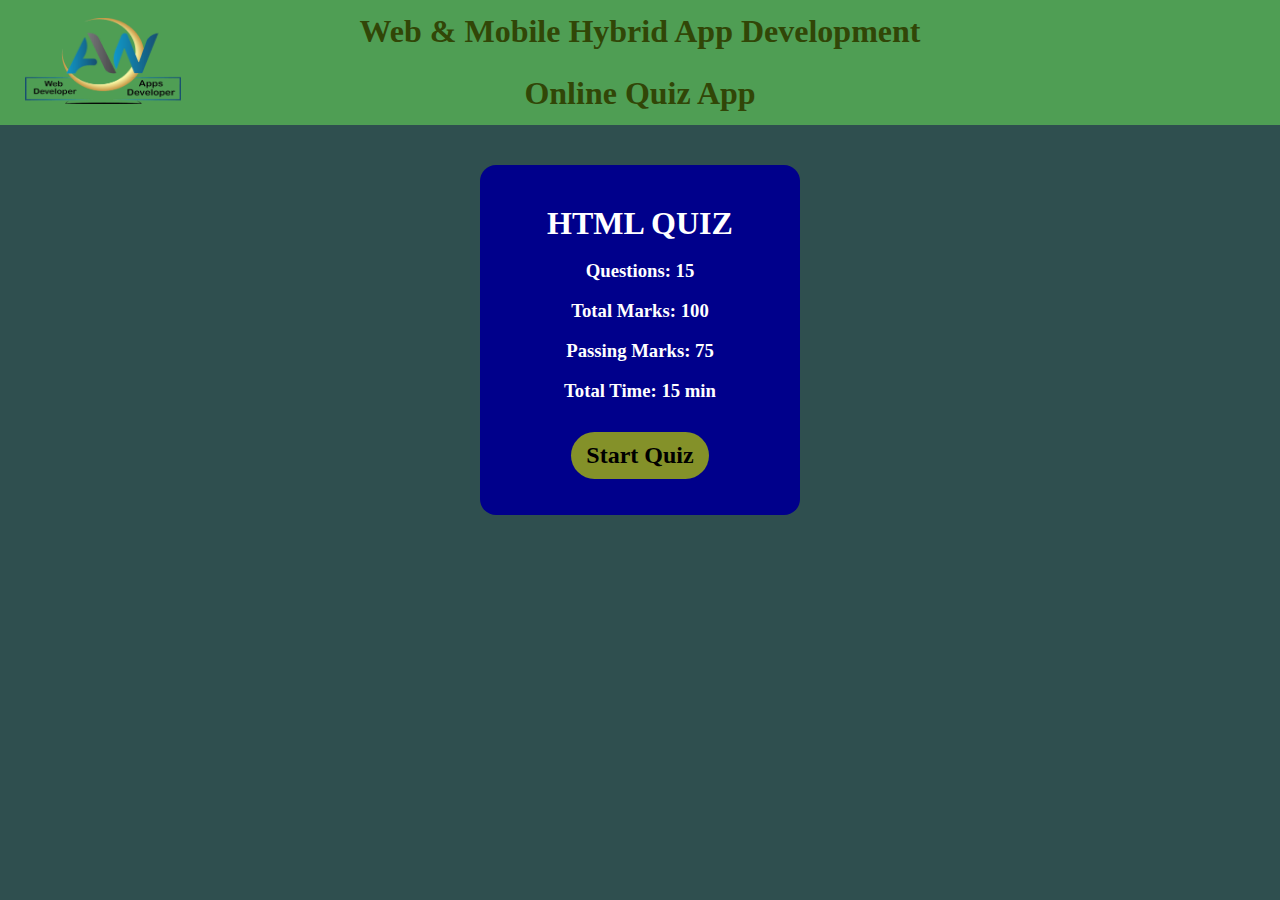
<file: index.html>
<!DOCTYPE html>
<html lang="en">

<head>
    <meta charset="UTF-8">
    <meta http-equiv="X-UA-Compatible" content="IE=edge">
    <meta name="viewport" content="width=device-width, initial-scale=1.0">
    <title>QIUZ-APP</title>
    <link rel="stylesheet" href="style.css">
</head>

<body>
    <img src="pictures/logo-removebg.png" alt="img" id="img" class="img">
    <h1 id="title">Web & Mobile Hybrid App Development</h1>
    <h1 id="title">Online Quiz App</h1>
    <div class="details_bank" id="quizBank">
        <h1><b> HTML QUIZ </b> </h1> <br>
        <h3>Questions: 15</h3><br>
        <h3>Total Marks: 100</h3><br>
        <h3>Passing Marks: 75</h3><br>
        <h3>Total Time: 15 min</h3>

        <div class="buttons">
            <a href="quiz.html"><button type="button" class="start" onclick="count()">Start Quiz</button></a>
        </div>
    </div>

  

    <script src="app.js"></script>

</body>

</html>
</file>
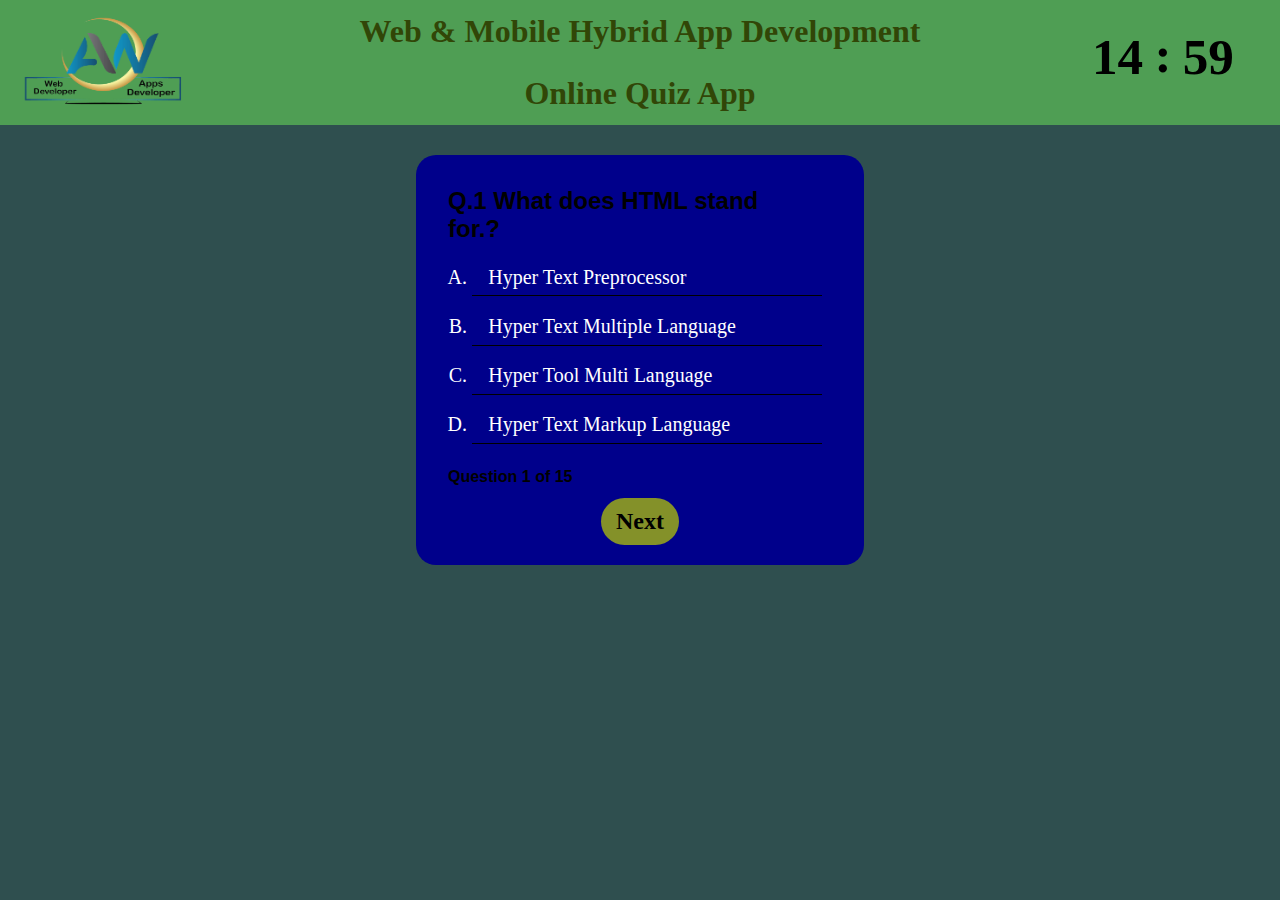
<file: quiz.html>
<!DOCTYPE html>
<html lang="en">

<head>
    <meta charset="UTF-8">
    <meta http-equiv="X-UA-Compatible" content="IE=edge">
    <meta name="viewport" content="width=device-width, initial-scale=1.0">
    <title>QIUZ-APP</title>
    <link rel="stylesheet" href="style.css">
</head>

<body>
    <img src="pictures/logo-removebg.png" alt="img" id="img" class="img">
    <h1 id="title">Web & Mobile Hybrid App Development</h1>
    <h1 id="title">Online Quiz App</h1>
<div id="timer_1" class="timer">
    <h4 class="timer_h">
        <span class="timer_abc" id="min"></span> : <span class="timer_abc"  id="sec"></span>
    </h4>
</div>
    <!-- quiz-container -->
    <div id="quiz-container">
        <!-- question container -->
        <div class="questions">
            <h2 id="question"></h2>
            <ol type="A">
                <li class="option"><span id="option0" onclick="calcScore(this)"></span></li>
                <li class="option"><span id="option1" onclick="calcScore(this)"></span></li>
                <li class="option"><span id="option2" onclick="calcScore(this)"></span></li>
                <li class="option"><span id="option3" onclick="calcScore(this)"></span></li>
            </ol>
            <h4 style="color: black;" id="stat"></h4>
        </div>

        <div style="margin-top: -50px !important;" class="buttons">
            <button type="button" class="next">Next</button>

        </div>

    </div>

    <!-- scoreboard section -->
    <div id="scoreboard">
        <img src="pictures/logo-removebg.png" alt="">
        <h2 id="score-title">Your Score</h2>
        <h2 id="score"></h2>
        <button type="button" id="score-btn" onclick="backToQuiz()">Back to Quiz</button>
        <button type="button" id="check-answer" onclick="checkAnswer()">Check Answers</button>
    </div>

    <!-- answers section -->
    <div style="overflow-y: auto; margin-bottom: 30px;" id="answerBank">
        <h2>Answers :</h2>
        <ol type="1" id="answers">

        </ol>
        <button type="button" id="score-btn" onclick="backToQuiz()">Back to Quiz</button>
    </div>
    
    <!-- javascript file source -->
    <script src="app.js"></script>
</body>
</body>

</html>
</file>
<file: style.css>
*{
    margin: 0;
    padding: 0;
    box-sizing: border-box;
}
body{
    font-family: sans-serif;
    background-color: #2F4F4F;
    /* overflow: hidden; Hide scrollbars */
}

img{
    width: 10.4rem;
    height: 6rem;
    padding: 5px;
    margin-top: 8px;
}

.img{
    position: fixed;
    top: 5px;
    left: 20px;
    z-index: 1;
}

#title{
    text-align: center;
    padding: 0.8rem 0;
    font-size: 2rem;
    color: rgb(49,70,7);
    background: rgba(105,224,90,0.55);
    font-family: Georgia, 'Times New Roman', Times, serif;
    
}

#quizBank{
    height: 350px;
    width: 25%;
    background: #00008B;
    color: white;
    padding: 40px;
    text-align: center;
    margin: auto;
    margin-top: 40px;
    border-radius: 1rem;
    font-family: Georgia, 'Times New Roman', Times, serif;
}

#quiz-container {
    background-color: #00008B;
    width: 35%;
    margin: auto;
    border-radius: 20px;
    padding-bottom: 20px;
}

.questions{
    margin-top: 30px;
    width: 90vw;
    padding: 2rem;
    cursor: default;
    border-radius: 1rem;
}
#question{
    margin-bottom: 1rem;
    width: 350px;
}
.option{
    border-bottom: 1px solid black;
    color: white;
    font-size: 20px;
    width: 350px;
    margin-top: 12px;
    padding: 5px;
    font-family: Georgia, 'Times New Roman', Times, serif;
    background-color: #00008B;
    /* margin-bottom: 0.5rem;
    font-size: 1.2rem;
    border-bottom: solid 0.1rem blue;
    width: 15rem;
    background: lightblue;
    border-radius: 1rem; */
}
.option:hover{
    color: black;
}
ol{
    position: relative;
    padding: 0 1.5rem;
    color: rgb(1,73,73);
}
span{
    display: block;
    padding: 0.1rem 0.7rem;
    border-radius: 1rem;
}
#answer{
    margin-top: 2.5rem;
}
#stat{
    margin-top: 1.5rem;
    color: rgb(6,17,168);
}
.buttons{
    text-align: center;
}
button{
    cursor: pointer;
    padding: 10px 15px;
    border: none;
    outline: none;
    font-size: 1.5rem;
    border-radius: 1.5rem;
    color: black;
    background: rgba(161,177,19,0.82);
    margin-top: 30px;
    font-weight: bold;
    font-family: Georgia, 'Times New Roman', Times, serif;
   
}
button:active{
    background: lavender;
}
button:hover{
    font-style: italic;
    box-shadow: 2px 3px #888888;
}
#scoreboard{
    width: 25%;
    background-color: #00008B;
    color: white;
    padding: 2rem;
    text-align: center;
    margin: auto;
    margin-top: 40px;
    display: none;
    border-radius: 1rem;
    font-family: Georgia, 'Times New Roman', Times, serif;
    
}
#answerBank{
    width: 30rem;
    background: rgba(230,230,250,0.77);
    padding: 2rem;
    text-align: center;
    margin: auto;
    position: relative;
    top: 3rem;
    display: none;
    border-radius: 1rem;
    font-family: Georgia, 'Times New Roman', Times, serif;
    
}

#score-title{
    margin: 1rem 0;
}
#score-btn,#check-answer{
    margin-top: 1rem;
}
#score{
    font-size: 2.5rem;
}
#answerBank li{
    text-align: left;
    margin-bottom: 0.2rem;
    font-size: larger;
}
#answers{
    margin-top: 1rem;
}


.timer_h {
    display: flex;
    position: fixed !important;
    top: 25px !important;
    right: 35px !important;
    font-size: 4vw !important;
    font-family: Georgia, 'Times New Roman', Times, serif !important;
    font-weight: bolder !important;
}
</file>
